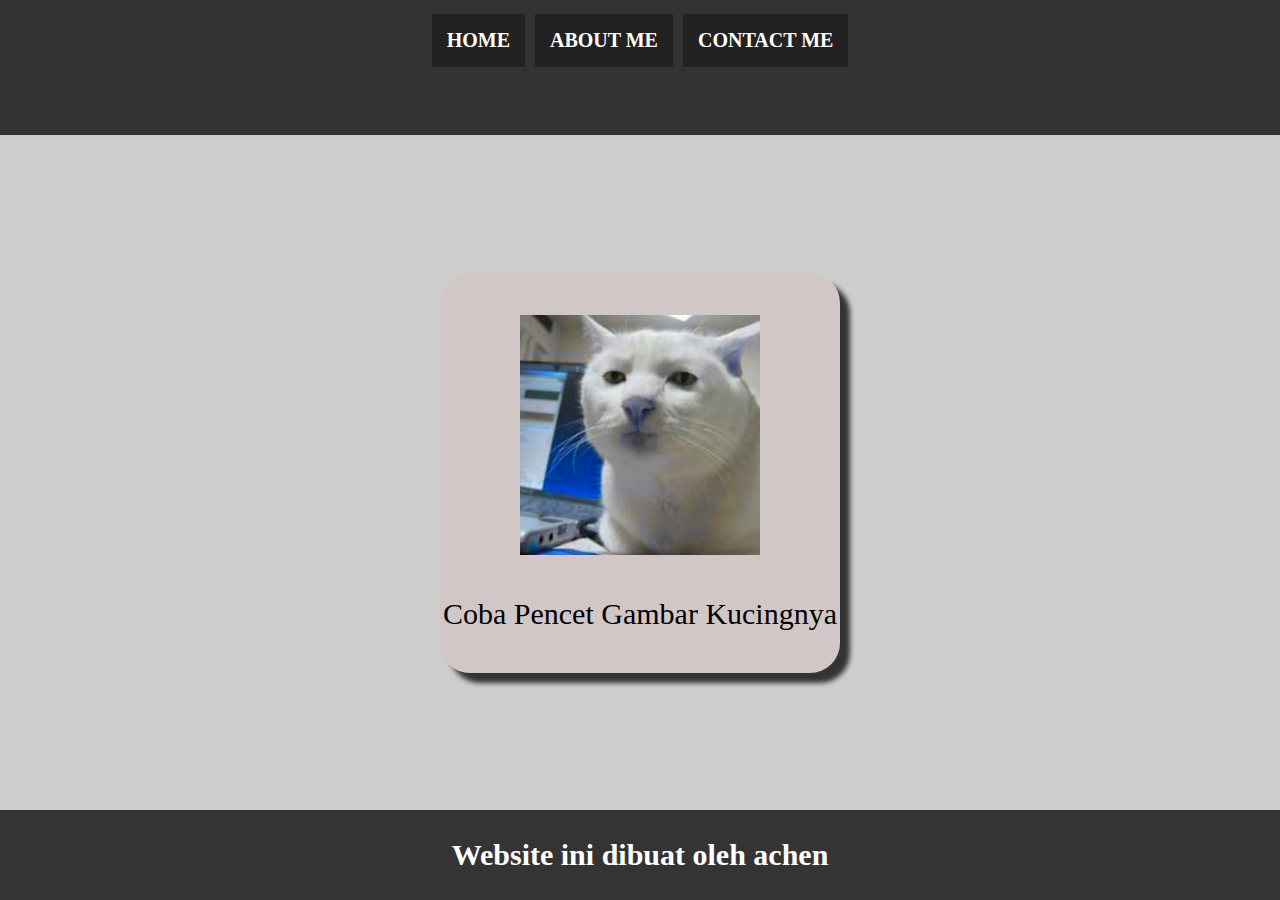
<file: Index.html>
<html>
    <head>
        <title>BERANDA</title>
        <link rel="stylesheet" href="style.css" />
    </head>
    <body>
        <div class="container"></div>
    <!-- NAVIGATION BAR -->
    <div class="container-navbar">
    <ul class="ul-navbar">
        <li class="li-navbar">
            <a href="#" class="a-navbar">HOME </a>
        </li>
        <li class="li-navbar">
            <a href="about.html" class="a-navbar"> ABOUT ME </a>
        </li>
        <li class="li-navbar">
            <a href="contact.html" class="a-navbar"> CONTACT ME </a>
        </li>
    </ul>
    </div>
    <!-- NAVIGATION BAR END -->

    <!-- CONTENT 1 -->
    <div class="container-content">
        <a href="https://youtube.com/shorts/MCORa7uO71A?si=QgOwKWOJh1kzxP9S" class="a-content">
           <img src="Desain tanpa judul.png" class="img-content" />
           <p class="word-content"> Coba Pencet Gambar Kucingnya </p>
        </a>
    
    </div>
    <!-- CONTENT 1 END -->

    <!-- FOOTER -->
     <div class="container-footer"> 
      <h1 class="h1-footer"> Website ini dibuat oleh achen </h1>
     </div>
    <!-- FOOTER END -->
     </div>
    </body>
</html>
</file>
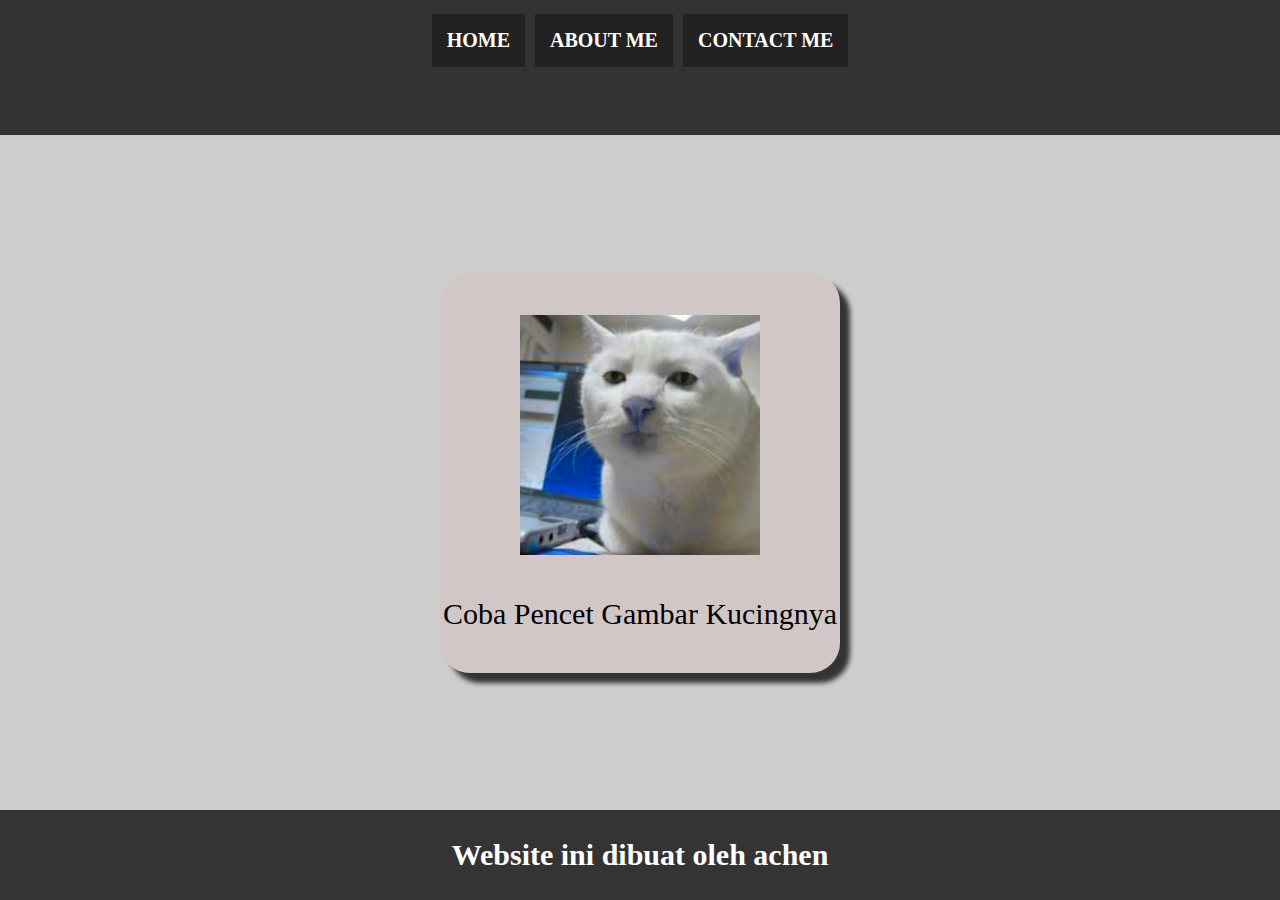
<file: index.html>
<html>
    <head>
        <title>BERANDA</title>
        <link rel="stylesheet" href="style.css" />
    </head>
    <body>
        <div class="container"></div>
    <!-- NAVIGATION BAR -->
    <div class="container-navbar">
    <ul class="ul-navbar">
        <li class="li-navbar">
            <a href="#" class="a-navbar">HOME </a>
        </li>
        <li class="li-navbar">
            <a href="about.html" class="a-navbar"> ABOUT ME </a>
        </li>
        <li class="li-navbar">
            <a href="contact.html" class="a-navbar"> CONTACT ME </a>
        </li>
    </ul>
    </div>
    <!-- NAVIGATION BAR END -->

    <!-- CONTENT 1 -->
    <div class="container-content">
        <a href="https://youtube.com/shorts/MCORa7uO71A?si=QgOwKWOJh1kzxP9S" class="a-content">
           <img src="Desain tanpa judul.png" class="img-content" />
           <p class="word-content"> Coba Pencet Gambar Kucingnya </p>
        </a>
    
    </div>
    <!-- CONTENT 1 END -->

    <!-- FOOTER -->
     <div class="container-footer"> 
      <h1 class="h1-footer"> Website ini dibuat oleh achen </h1>
     </div>
    <!-- FOOTER END -->
     </div>
    </body>
</html>
</file>
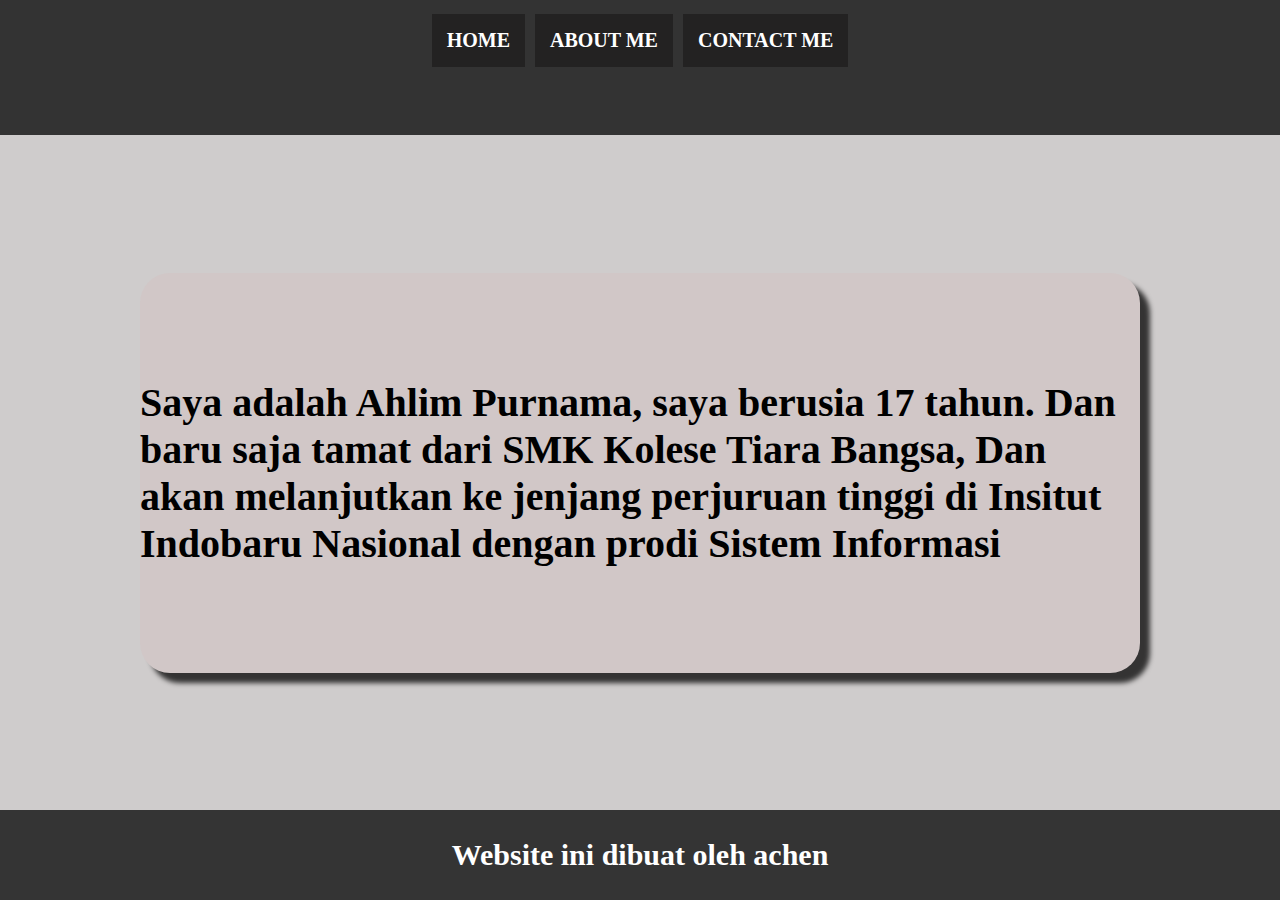
<file: about.html>
<html>
    <head>
        <title>TENTANG SAYA</title>
        <link rel="stylesheet" href="styleabout.css" />
    </head>
    <body>
        <div class="container"></div>
    <!-- NAVIGATION BAR -->
    <div class="container-navbar">
    <ul class="ul-navbar">
        <li class="li-navbar">
            <a href="index.html" class="a-navbar"> HOME </a>
        </li>
        <li class="li-navbar">
            <a href="about.html" class="a-navbar"> ABOUT ME </a>
        </li>
        <li class="li-navbar">
            <a href="contact.html" class="a-navbar"> CONTACT ME </a>
        </li>
    </ul>
    </div>
    <!-- NAVIGATION BAR END -->

    <!-- CONTENT 1 -->
    <div class="container-content">
        <a class="a-content">
           <h1> Saya adalah Ahlim Purnama, saya berusia 17 tahun. Dan baru saja tamat dari SMK Kolese Tiara Bangsa, Dan akan melanjutkan ke jenjang perjuruan tinggi di Insitut Indobaru Nasional dengan prodi Sistem Informasi</h1>

        </a>
    
    </div>
    <!-- CONTENT 1 END -->

    <!-- FOOTER -->
     <div class="container-footer"> 
      <h1 class="h1-footer"> Website ini dibuat oleh achen </h1>
     </div>
    <!-- FOOTER END -->
     </div>
    </body>
</html>
</file>
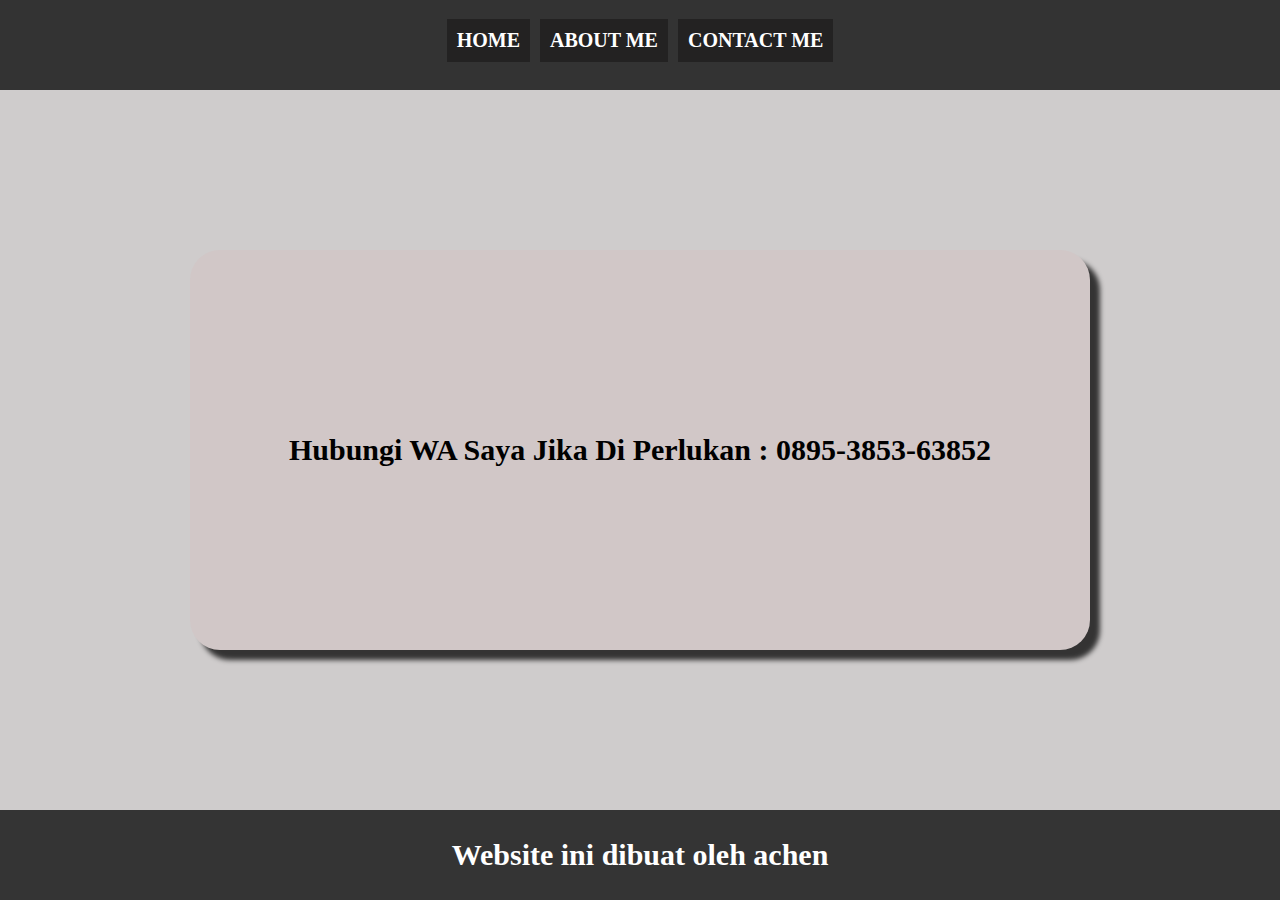
<file: contact.html>
<html>
    <head>
        <title>HUBUNGI</title>
        <link rel="stylesheet" href="stylecontact.css" />
    </head>
    <body>
        <div class="container"></div>
    <!-- NAVIGATION BAR -->
    <div class="container-navbar">
    <ul class="ul-navbar">
        <li class="li-navbar">
            <a href="index.html" class="a-navbar"> HOME </a>
        </li>
        <li class="li-navbar">
            <a href="about.html" class="a-navbar"> ABOUT ME </a>
        </li>
        <li class="li-navbar">
            <a href="contact.html" class="a-navbar"> CONTACT ME </a>
        </li>
    </ul>
    </div>
    <!-- NAVIGATION BAR END -->

    <!-- CONTENT 1 -->
    <div class="container-content">
        <a class="a-content">
           <h1> Hubungi WA Saya Jika Di Perlukan : 0895-3853-63852</h1>

        </a>
    
    </div>
    <!-- CONTENT 1 END -->

    <!-- FOOTER -->
     <div class="container-footer"> 
      <h1 class="h1-footer"> Website ini dibuat oleh achen </h1>
     </div>
    <!-- FOOTER END -->
     </div>
    </body>
</html>
</file>
<file: style.css>
*,
html {
    margin: 0;
    padding: 0;
}

body {
    background-color: rgb(0, 161, 248);
}

.container-navbar {
    background-color: #333;
    width: 100%;
    height: 15vh;
}

.ul-navbar {
    display: flex;
    height: 80px;
    justify-content: center;
    align-items: center;
}

.li-navbar{
    list-style-type:none;
    background-color: rgb(35, 34, 34);
    padding: 15px;
    margin: 5px;
    color: #ffffff;
    font-size: 20px;
}

.li-navbar:hover {
    background-color:rgb(53, 53, 53);
    transition: .5s ease-in-out;
    transition-delay: .3s;
    border-radius: 8px;
}

.a-navbar {
    color:#ffffff;
    text-decoration: none;
    font-weight: 800;
}
.container-content {
    background-color: #cfcccc;
    display: flex;
    justify-content: center;
    align-items: center;
    height: 75vh;
}

.img-content {
    width: 60%;
    height: 60%;
}

.a-content{
    background-color: rgb(209, 199, 199);
    width: 400px;
    height: 400px;
    display: flex;
    justify-content: space-evenly;
    align-items: center;
    flex-direction: column;
    font-size: 30px;
    border-radius:30px;
    text-decoration: none;
    box-shadow: 10px 10px 5px 0px rgba(0,0,0,0.75);
-webkit-box-shadow: 10px 10px 5px 0px rgba(0,0,0,0.75);
-moz-box-shadow: 10px 10px 5px 0px rgba(0,0,0,0.75);
}

.word-content {
    color:black;
}

.container-footer {
    height: 10vh;
    background: #343434 ;
    display: flex;
    justify-content: center;
    align-items: center;
}
    
.h1-footer {
    font-size: 30px;
    color:#ffffff;
}
</file>
<file: styleabout.css>
*,
html {
    margin: 0;
    padding: 0;
}

body {
    background-color: rgb(0, 161, 248);
}

.container-navbar {
    background-color: #333;
    width: 100%;
    height: 15vh;
}

.ul-navbar {
    display: flex;
    height: 80px;
    justify-content: center;
    align-items: center;
}

.li-navbar{
    list-style-type:none;
    background-color: rgb(35, 34, 34);
    padding: 15px;
    margin: 5px;
    color: #ffffff;
    font-size: 20px;
}

.li-navbar:hover {
    background-color:rgb(53, 53, 53);
    transition: .5s ease-in-out;
    transition-delay: .3s;
    border-radius: 8px;
}

.a-navbar {
    color:#ffffff;
    text-decoration: none;
    font-weight: 800;
}
.container-content {
    background-color: #cfcccc;
    display: flex;
    justify-content: center;
    align-items: center;
    height: 75vh;
}

.img-content {
    width: 60%;
    height: 60%;
}

.a-content{
    background-color: rgb(209, 199, 199);
    width: 1000px;
    height: 400px;
    display: flex;
    justify-content: space-evenly;
    align-items: center;
    flex-direction: column;
    font-size: 20px;
    border-radius:30px;
    text-decoration: none;
    box-shadow: 10px 10px 5px 0px rgba(0,0,0,0.75);
-webkit-box-shadow: 10px 10px 5px 0px rgba(0,0,0,0.75);
-moz-box-shadow: 10px 10px 5px 0px rgba(0,0,0,0.75);
}


.word-content {
    color:black;
}

.container-footer {
    height: 10vh;
    background: #343434 ;
    display: flex;
    justify-content: center;
    align-items: center;
}
    
.h1-footer {
    font-size: 30px;
    color:#ffffff;
}
</file>
<file: stylecontact.css>
*,
html {
    margin: 0;
    padding: 0;
}

body {
    background-color: rgb(0, 161, 248);
}

.container-navbar {
    background-color: #333;
    width: 100%;
    height: 10vh;
}

.ul-navbar {
    display: flex;
    height: 80px;
    justify-content: center;
    align-items: center;
}

.li-navbar{
    list-style-type:none;
    background-color: rgb(35, 34, 34);
    padding: 10px;
    margin: 5px;
    color: #ffffff;
    font-size: 20px;
}

.li-navbar:hover {
    background-color:rgb(53, 53, 53);
    transition: .5s ease-in-out;
    transition-delay: .3s;
    border-radius: 8px;
}

.a-navbar {
    color:#ffffff;
    text-decoration: none;
    font-weight: 800;
}
.container-content {
    background-color: #cfcccc;
    display: flex;
    justify-content: center;
    align-items: center;
    height: 80vh;
}

.img-content {
    width: 60%;
    height: 60%;
}

.a-content{
    background-color: rgb(209, 199, 199);
    width: 900px;
    height: 400px;
    display: flex;
    justify-content: space-evenly;
    align-items: center;
    flex-direction: column;
    font-size: 15px;
    border-radius:30px;
    text-decoration: none;
    box-shadow: 10px 10px 5px 0px rgba(0,0,0,0.75);
-webkit-box-shadow: 10px 10px 5px 0px rgba(0,0,0,0.75);
-moz-box-shadow: 10px 10px 5px 0px rgba(0,0,0,0.75);
}

.word-content {
    color:black;
}

.container-footer {
    height: 10vh;
    background: #343434 ;
    display: flex;
    justify-content: center;
    align-items: center;
}
    
.h1-footer {
    font-size: 30px;
    color:#ffffff;
}
</file>
